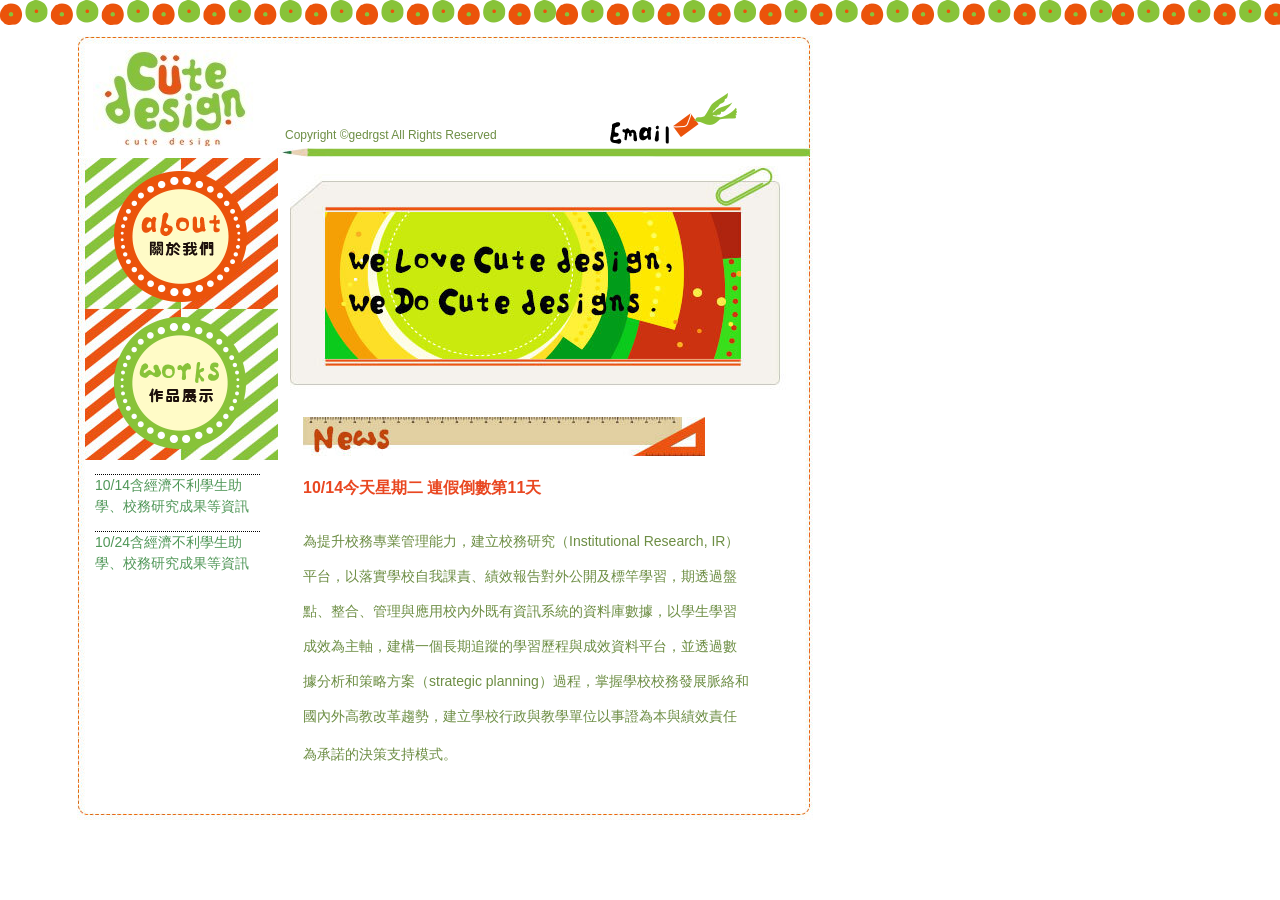
<file: index.html>
<!doctype html>
<html>
<head>
<meta charset="utf-8">
<title>testweb</title>
<link href="style.css" rel="stylesheet" type="text/css">
</head>

<body>
<div id="header"><a href="index.html"><img src="images/main_logo.jpg" alt="" width="167" height="101" class="headeLogo transition"/></a><span class="headeCopy">Copyright ©gedrgst All Rights Reserved</span> <a href="mail to 4b2j2004@stuat.edu.tw"><img src="images/email.png" alt="" width="150" height="51" class="email transition"/></a></div>
<div id="content">
  <div id="contentL">
    <div id="sidemenun"><a href="about.html"><img src="images/about_btn.png" alt="" width="162" height="144" class="transition"/></a><a href="work.html"><img src="images/works_btn.png" alt="" width="162" height="144" class="transition"/></a></div>
    <div id="listNew">
      <p><span class="date"><a href="about.html">10/14</a></span><a href="about.html">含經濟不利學生助學、校務研究成果等資訊</a></p>
      <p><span class="date"><a href="work.html">10/24</a></span><a href="work.html">含經濟不利學生助學、校務研究成果等資訊</a></p>
    </div>
  </div>
  <div id="contentR">
    <img src="images/titles_main.jpg" width="500" height="242" alt=""/>
    <div id="contentMain">
      <p><img src="images/stitle_news.jpg" width="402" height="39" alt=""/></p>
      <p class="subtitle">10/14今天星期二  連假倒數第11天</p>
      <p>為提升校務專業管理能力，建立校務研究（Institutional Research, IR）平台，以落實學校自我課責、績效報告對外公開及標竿學習，期透過盤點、整合、管理與應用校內外既有資訊系統的資料庫數據，以學生學習成效為主軸，建構一個長期追蹤的學習歷程與成效資料平台，並透過數據分析和策略方案（strategic planning）過程，掌握學校校務發展脈絡和國內外高教改革趨勢，建立學校行政與教學單位以事證為本與績效責任為承諾的決策支持模式。<span class="subtitle"><br>
      </span></p>
    </div>
  </div>
</div>
<div id="footer"></div>
</body>
</html>
</file>
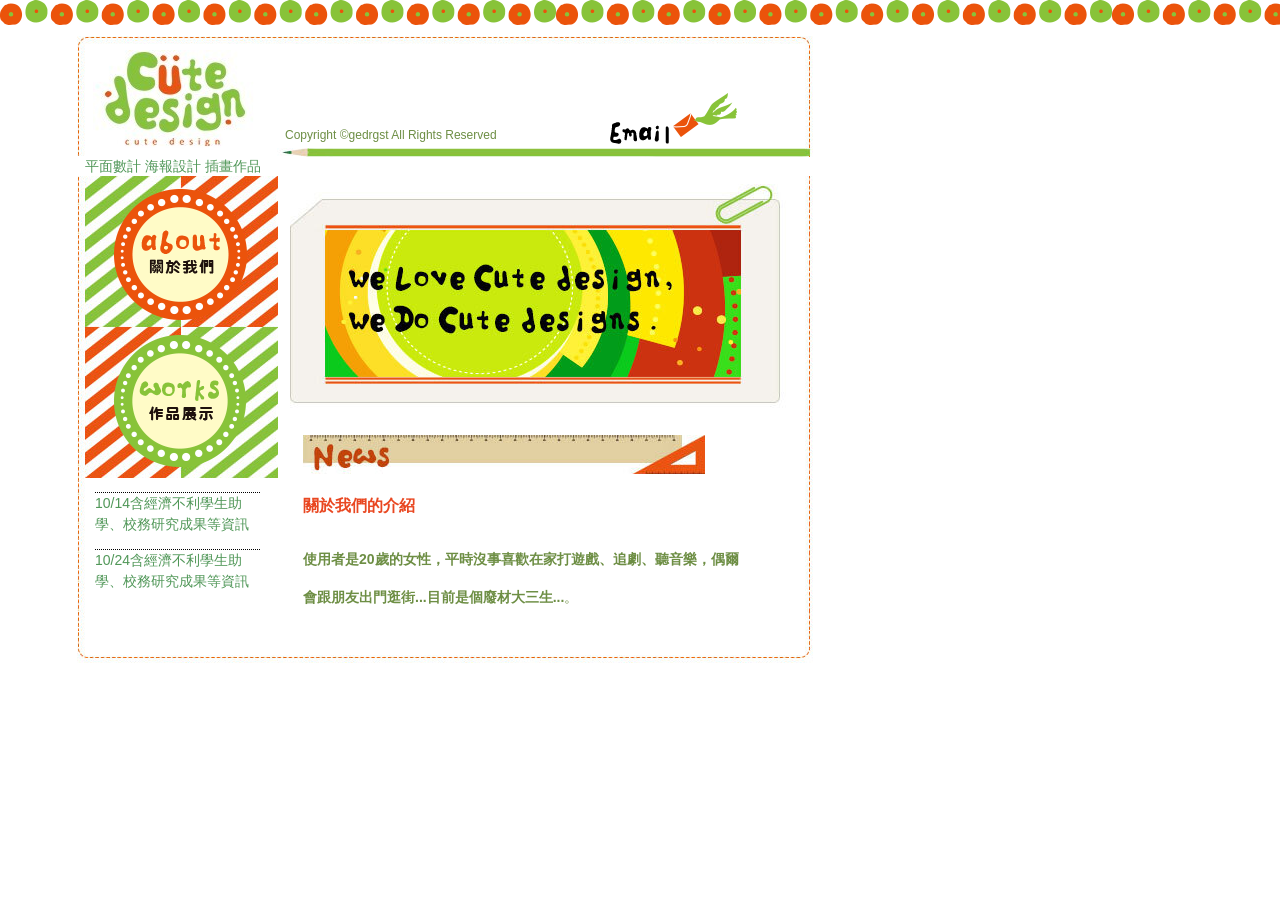
<file: about.html>
<!doctype html>
<html>
<head>
<meta charset="utf-8">
<title>testweb</title>
<link href="style.css" rel="stylesheet" type="text/css">
</head>

<body>
<div id="header"><a href="index.html"><img src="images/main_logo.jpg" alt="" width="167" height="101" class="headeLogo transition"/></a><span class="headeCopy">Copyright ©gedrgst All Rights Reserved</span> <a href="mail to 4b2j2004@stuat.edu.tw"><img src="images/email.png" alt="" width="150" height="51" class="email transition"/></a></div>
<div id="navigationbar"><a href="#">平面數計 海報設計 插畫作品</a><a href="#"></a></div>
<div id="Menu"></div>
<div id="content">
  <div id="contentL">
    <div id="sidemenun"><a href="about.html"><img src="images/about_btn.png" alt="" width="162" height="144" class="transition"/></a><a href="work.html"><img src="images/works_btn.png" alt="" width="162" height="144" class="transition"/></a></div>
    <div id="listNew">
      <p><span class="date"><a href="https://www.stust.edu.tw/" target="_blank">10/14</a></span><a href="https://www.stust.edu.tw/" target="_blank">含經濟不利學生助學、校務研究成果等資訊</a></p>
      <p><span class="date"><a href="https://sites.google.com/stust.edu.tw/newstudent" target="_blank">10/24</a></span><a href="https://sites.google.com/stust.edu.tw/newstudent" target="_blank">含經濟不利學生助學、校務研究成果等資訊</a></p>
    </div>
  </div>
  <div id="contentR"> <img src="images/titles_main.jpg" width="500" height="242" alt=""/>
    <div id="contentMain">
      <p><img src="images/stitle_news.jpg" width="402" height="39" alt=""/></p>
      <p class="subtitle">關於我們的介紹</p>
      <p><strong>使用者是20歲的女性，平時沒事喜歡在家打遊戲、追劇、聽音樂，偶爾會跟朋友出門逛街...目前是個廢材大三生...</strong>。<span class="subtitle"><span class="subtitle"><br>
      </span></span></p>
    </div>
  </div>
</div>
<div id="footer"></div>
</body>
</html>
</file>
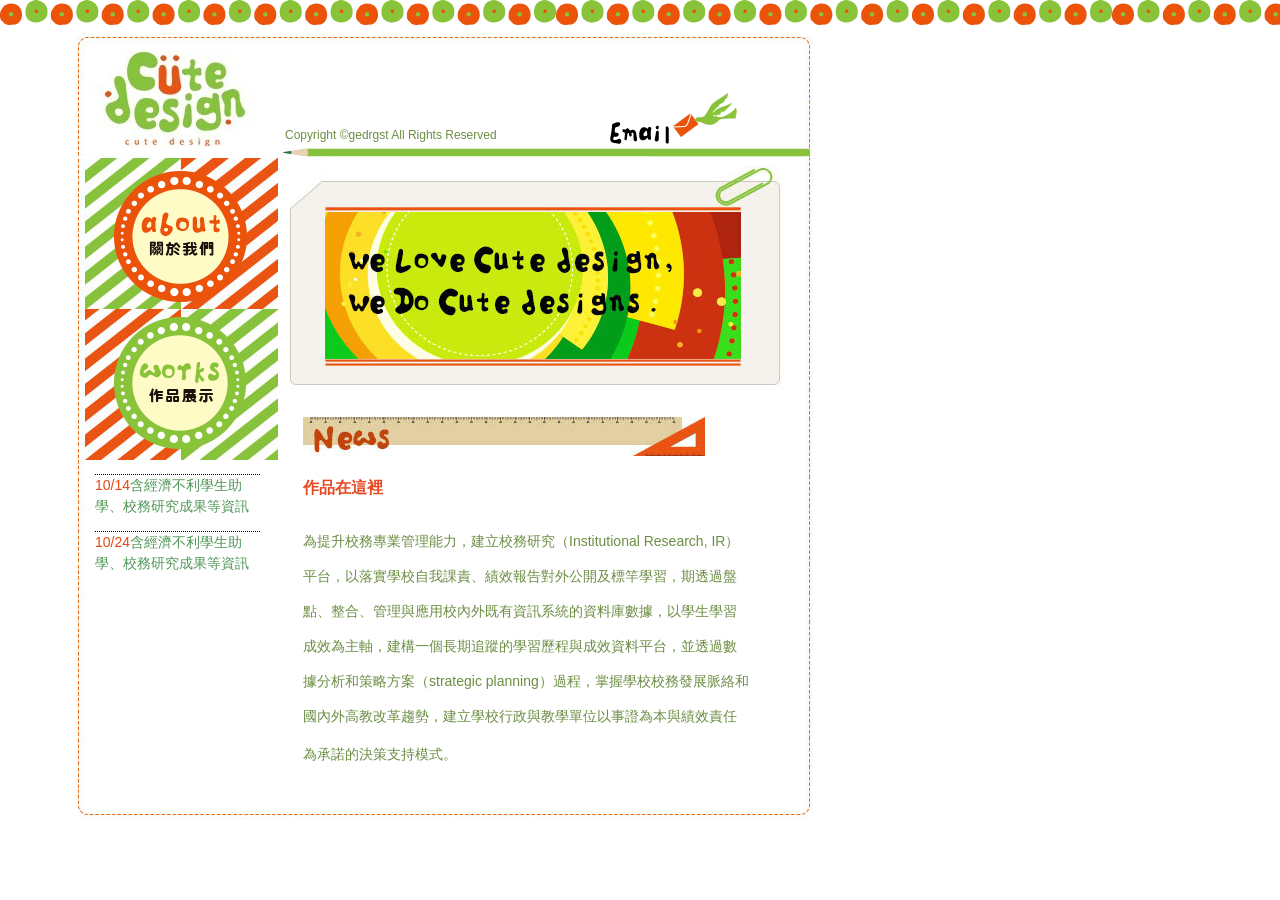
<file: work.html>
<!doctype html>
<html>
<head>
<meta charset="utf-8">
<title>testweb</title>
<link href="style.css" rel="stylesheet" type="text/css">
</head>

<body>
<div id="header"><a href="index.html"><img src="images/main_logo.jpg" alt="" width="167" height="101" class="headeLogo transition"/></a><span class="headeCopy">Copyright ©gedrgst All Rights Reserved</span> <a href="mail to 4b2j2004@stuat.edu.tw"><img src="images/email.png" alt="" width="150" height="51" class="email transition"/></a></div>
<div id="content">
  <div id="contentL">
    <div id="sidemenun"><a href="about.html"><img src="images/about_btn.png" alt="" width="162" height="144" class="transition"/></a><a href="work.html"><img src="images/works_btn.png" alt="" width="162" height="144" class="transition"/></a></div>
    <div id="listNew">
      <p><span class="date">10/14</span><a href="https://myaccount.google.com/?utm_source=account-marketing-page&utm_medium=go-to-account-button&gar=WzEzMywiMjM2NzM2Il0" target="_blank">含經濟不利學生助學、校務研究成果等資訊</a></p>
      <p><span class="date">10/24</span><a href="https://drive.google.com/drive/home" target="_blank">含經濟不利學生助學、校務研究成果等資訊</a></p>
    </div>
  </div>
  <div id="contentR">
    <img src="images/titles_main.jpg" width="500" height="242" alt=""/>
    <div id="contentMain">
      <p><img src="images/stitle_news.jpg" width="402" height="39" alt=""/></p>
      <p class="subtitle">作品在這裡</p>
      <p>為提升校務專業管理能力，建立校務研究（Institutional Research, IR）平台，以落實學校自我課責、績效報告對外公開及標竿學習，期透過盤點、整合、管理與應用校內外既有資訊系統的資料庫數據，以學生學習成效為主軸，建構一個長期追蹤的學習歷程與成效資料平台，並透過數據分析和策略方案（strategic planning）過程，掌握學校校務發展脈絡和國內外高教改革趨勢，建立學校行政與教學單位以事證為本與績效責任為承諾的決策支持模式。<span class="subtitle"><br>
      </span></p>
    </div>
  </div>
</div>
<div id="footer"></div>
</body>
</html>
</file>
<file: style.css>
@charset "utf-8";
#header {
	width: 800px;
	height: 130px;
	background-image: url(images/header_bg.jpg);
}
.email {
	margin-left: 100px;
	margin-top: 65px;
	float: left;
}

#content {
	width: 800px;
	background-image: url(images/content_bg.jpg);
	background-repeat: repeat-y;
	float: left;
}
#footer {
	background-image: url(images/footer_bg.jpg);
	width: 800px;
	height: 52px;
	clear: left;
	background-repeat: no-repeat;
}
.transition {
    -webkit-transition: all 1s ease;
    -o-transition: all 1s ease;
    transition: all 1s ease;
}

#contentL {
	width: 245px;
	float: left;
	
}
#contentR {
    margin-left: 245px;
    margin-right: 40px;
}
body {
    font-family: "Gill Sans", "Gill Sans MT", "Myriad Pro", "DejaVu Sans Condensed", Helvetica, Arial, sans-serif;
    font-size: 14px;
    color: #6D8E44;
    background-image: url(images/cute_design_bg.png);
    background-repeat: repeat-x;
    margin-top: 28px;
    margin-left: 45px;
    text-align: left;
    width: 800px;
    height: 100px;
}
#sidemenun {
    background-image: url(images/menu_bg.jpg);
    width: 180px;
    height: 302px;
    margin-left: 40px;
    padding-left: 13px;
}
#listNew {
	margin-left: 50px;
	margin-right: 30px;
	line-height: 1.5;
}
a {
	color: #509758;
	text-decoration: none;
}
a:hover {
	color: #D52427;
	text-decoration: underline;
}
a:visited {
    color: #4D4545;
    text-decoration: line-through;
}



#contentMain {
	margin-left: 13px;
	margin-right: 55px;
	margin-top: 0px;
	line-height: 2.5;
}
.date {
	color: #E54814;
}
#contentL #listNew p {
	border-top: 1px dotted #000000;
}


.subtitle {
	color: #E94721;
	font-size: 16px;
	font-weight: bold;
	margin-top: -15px;
}

.headeLogo {
    margin-left: 48px;
    margin-top: 22px;
    float: left;
}
.headeCopy {
    font-size: 12px;
    margin-left: 25px;
    margin-top: 100px;
    float: left;
}
.transition:hover {
    -webkit-opacity: 0.5;
    opacity: 0.5;
}
#navigationbar {
    padding-left: 40px;
}
#navigationbar p {
    float: left;
    width: 150px;
    background-image: url(images/content_bg.jpg);
    background-repeat: repeat-y;
}
#navigationbar p a {
    color: #CAEA0D;
    background-color: #FEF037;
    display: block;
    padding-top: 5px;
    padding-bottom: 5px;
    text-align: center;
}
</file>
